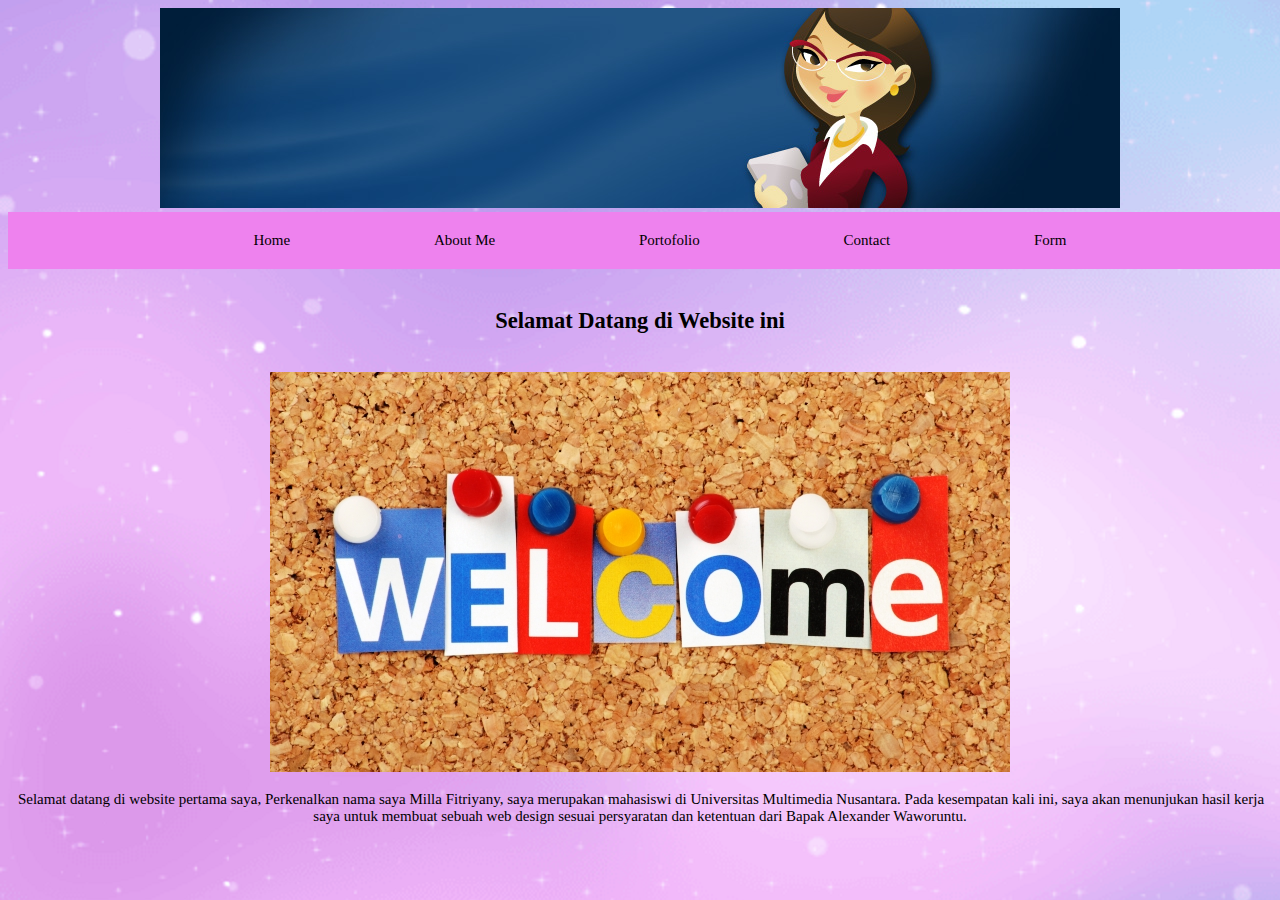
<file: Poject 8 sepetember 2019/index.html>
<!DOCTYPE html>
<html>
<head>
	<title>Milla's Blog</title>
	<link href="main.css" rel="stylesheet">
</head>
<body>
<div class="layout">
	<div id="header"><img src="header.jpg">
			<div id="menu">
			<nav>
				<a style="padding: 20px 70px;" href="index.html">Home</a>
				<a style="padding: 20px 70px;" href="aboutme.html">About Me</a>
				<a style="padding: 20px 70px;" href="portofolio.html">Portofolio</a>
				<a style="padding: 20px 70px;" href="contact.html">Contact</a>
				<a style="padding: 20px 70px;" href="form.html">Form</a>
			</nav>
		</div>
		<div id="tagline">
			<h2>Selamat Datang di Website ini</h2>
		</div>
		<div id="isi">
			<img src="home.jpg">
			<div id="isihome">
				<p style="text-align: center; text-indent: 2px;"> Selamat datang di website pertama saya, Perkenalkan nama saya Milla Fitriyany, saya merupakan mahasiswi di Universitas Multimedia Nusantara.
				Pada kesempatan kali ini, saya akan menunjukan hasil kerja saya untuk membuat sebuah web design sesuai persyaratan dan ketentuan dari Bapak Alexander Waworuntu.</p>
			</div>
		</div>
		<div id="footer"></div>
	</div>

</body>
</html>
</file>
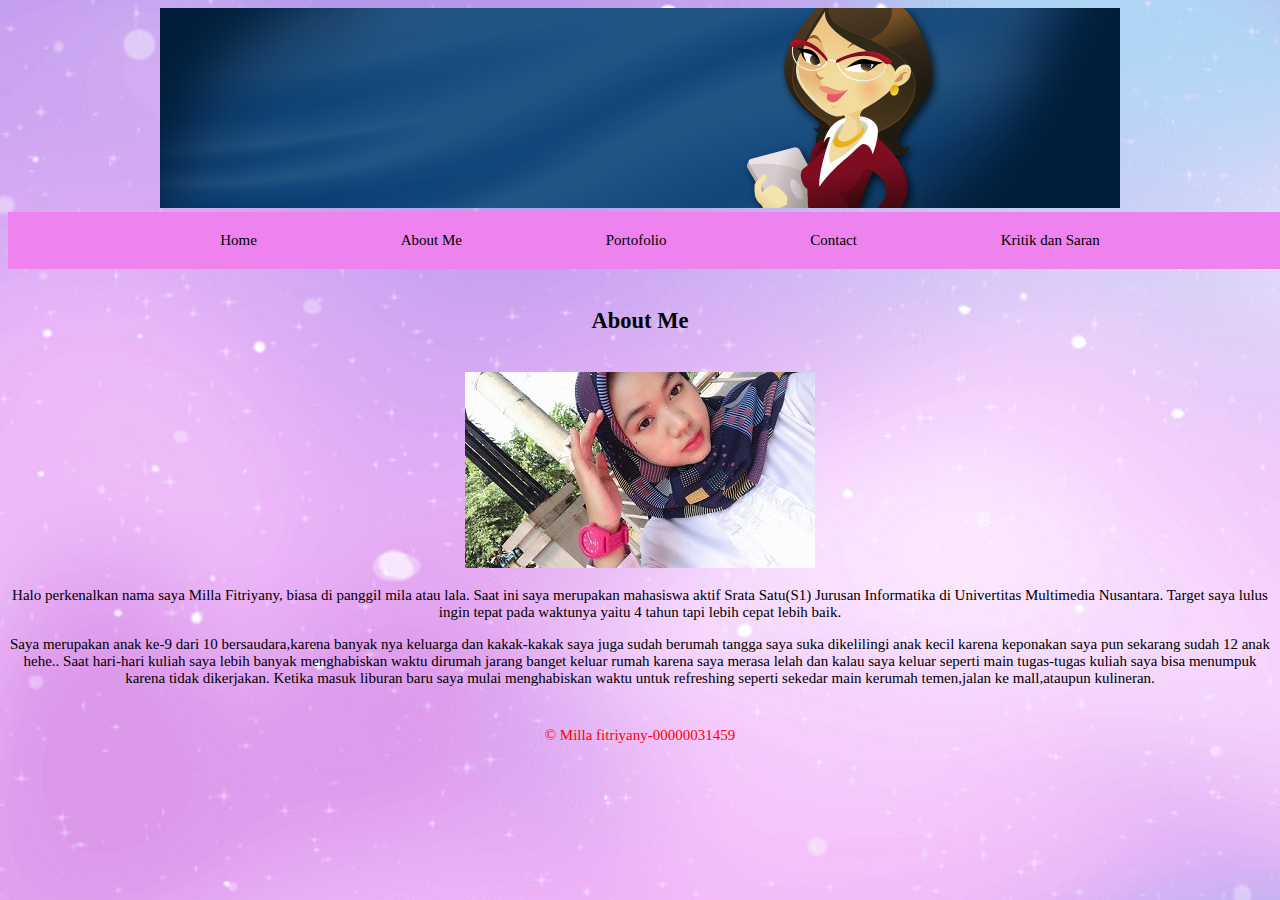
<file: Poject 8 sepetember 2019/aboutme.html>
<!DOCTYPE html>
<html>
	<head>
		<title>Milla's Blog</title>
		<link href="main.css" rel="stylesheet">
	</head>
<body>
	<div class="layout">
		<div id="header"><img src="header.jpg">
				<div id="menu">
					<nav>
						<a style="padding: 20px 70px;" href="index.html">Home</a>
						<a style="padding: 20px 70px;" href="aboutme.html">About Me</a>
						<a style="padding: 20px 70px;" href="portofolio.html">Portofolio</a>
						<a style="padding: 20px 70px;" href="contact.html">Contact</a>
						<a style="padding: 20px 70px;" href="Kritikdansaran.html">Kritik dan Saran</a>
					</nav>
				</div>
			<div id="tagline">
				<h2>About Me</h2>
			</div>
			<div id="isi">
				<img src="aboutt.jpg">
				<div id="isiaboutme">
					<p >Halo perkenalkan nama saya Milla Fitriyany, biasa di panggil mila atau lala. Saat ini saya merupakan mahasiswa aktif Srata Satu(S1) Jurusan Informatika di Univertitas Multimedia Nusantara. Target saya lulus ingin tepat pada waktunya yaitu 4 tahun tapi lebih cepat lebih baik.</p>
						<p>Saya merupakan anak ke-9 dari 10 bersaudara,karena banyak nya keluarga dan kakak-kakak saya juga sudah berumah tangga saya suka dikelilingi anak kecil karena keponakan saya pun sekarang sudah 12 anak hehe..
						Saat hari-hari kuliah saya lebih banyak menghabiskan waktu dirumah jarang banget keluar rumah karena saya merasa lelah dan kalau saya keluar seperti main tugas-tugas kuliah saya bisa menumpuk karena tidak dikerjakan. Ketika masuk liburan baru saya mulai menghabiskan waktu untuk refreshing seperti sekedar main kerumah temen,jalan ke mall,ataupun kulineran.</p>

				</div>
			</div>
			<div id="footer">
				<footer>
					<span>&copy; Milla fitriyany-00000031459</span>
				</footer>
			</div>
		</div>
	</div>

</body>
</html>
</file>
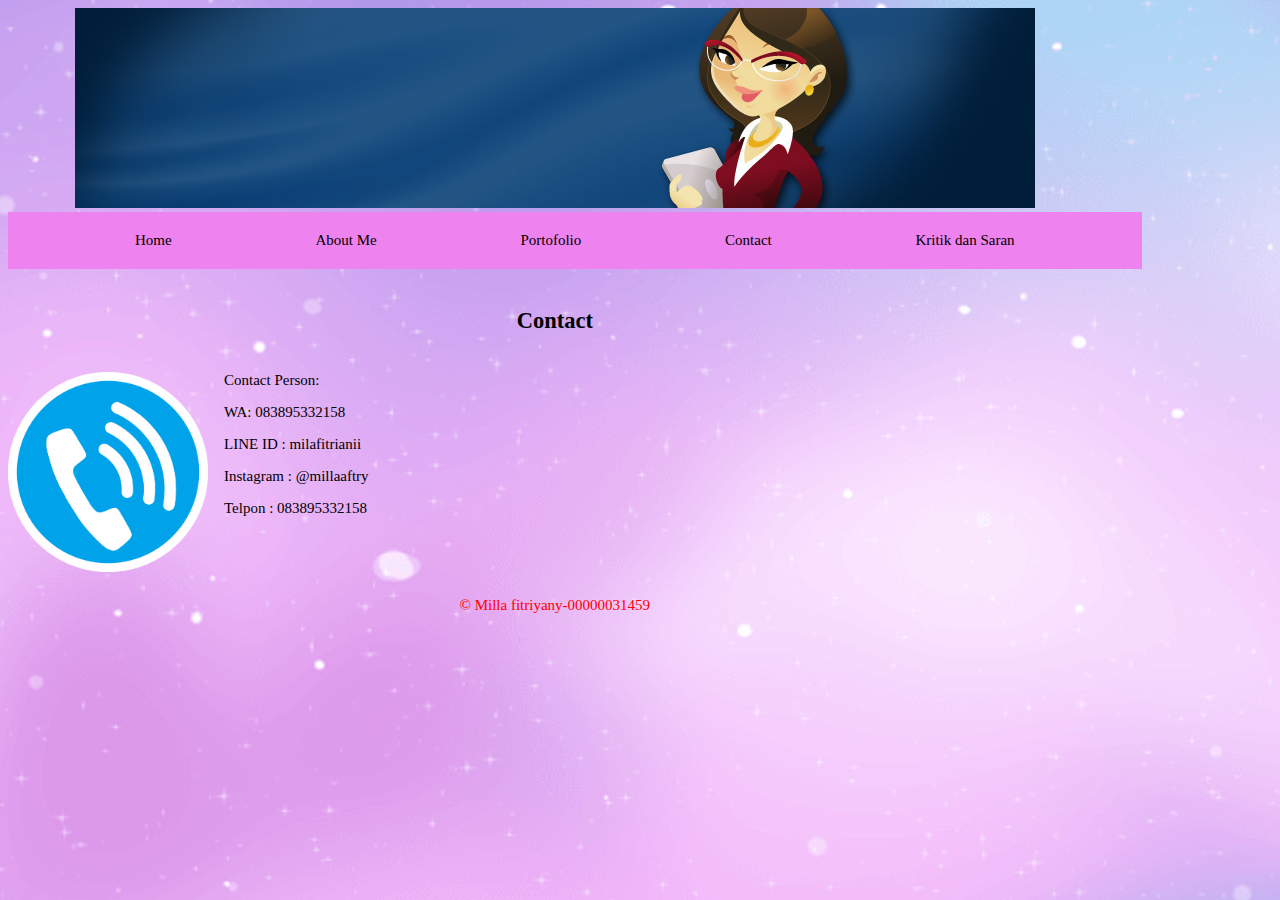
<file: Poject 8 sepetember 2019/contact.html>
<!DOCTYPE html>
<html>
<head>
	<title>Milla's Blog</title>
	<link href="main.css" rel="stylesheet">
</head>
<body>
<div class="layout">
	<div id="header"><img src="header.jpg">
		<div id="menu">
			<nav>
				<a style="padding: 20px 70px;" href="index.html">Home</a>
				<a style="padding: 20px 70px;" href="aboutme.html">About Me</a>
				<a style="padding: 20px 70px;" href="portofolio.html">Portofolio</a>
				<a style="padding: 20px 70px;" href="contact.html">Contact</a>
				<a style="padding: 20px 70px;" href="Kritikdansaran.html">Kritik dan Saran</a>
			</nav>
		</div>
		<div id="tagline">
			<h2>Contact</h2>
		</div>
		<div id="isi">
			
			<div id="isicontact">
				<img class="kiri" style="width: 200px;" src="telepon.png"/>
				 <p> Contact Person: </p>
				<p>WA: 083895332158</p>
				<p>LINE ID : milafitrianii</p>
				<p>Instagram : @millaaftry</p>
				<p>Telpon : 083895332158</p></p>
			</div>
		</div>
		<div id="footer">
			<footer>
				<span>&copy; Milla fitriyany-00000031459</span>
			</footer>
		</div>
	</div>
</div>

</body>
</html>
</file>
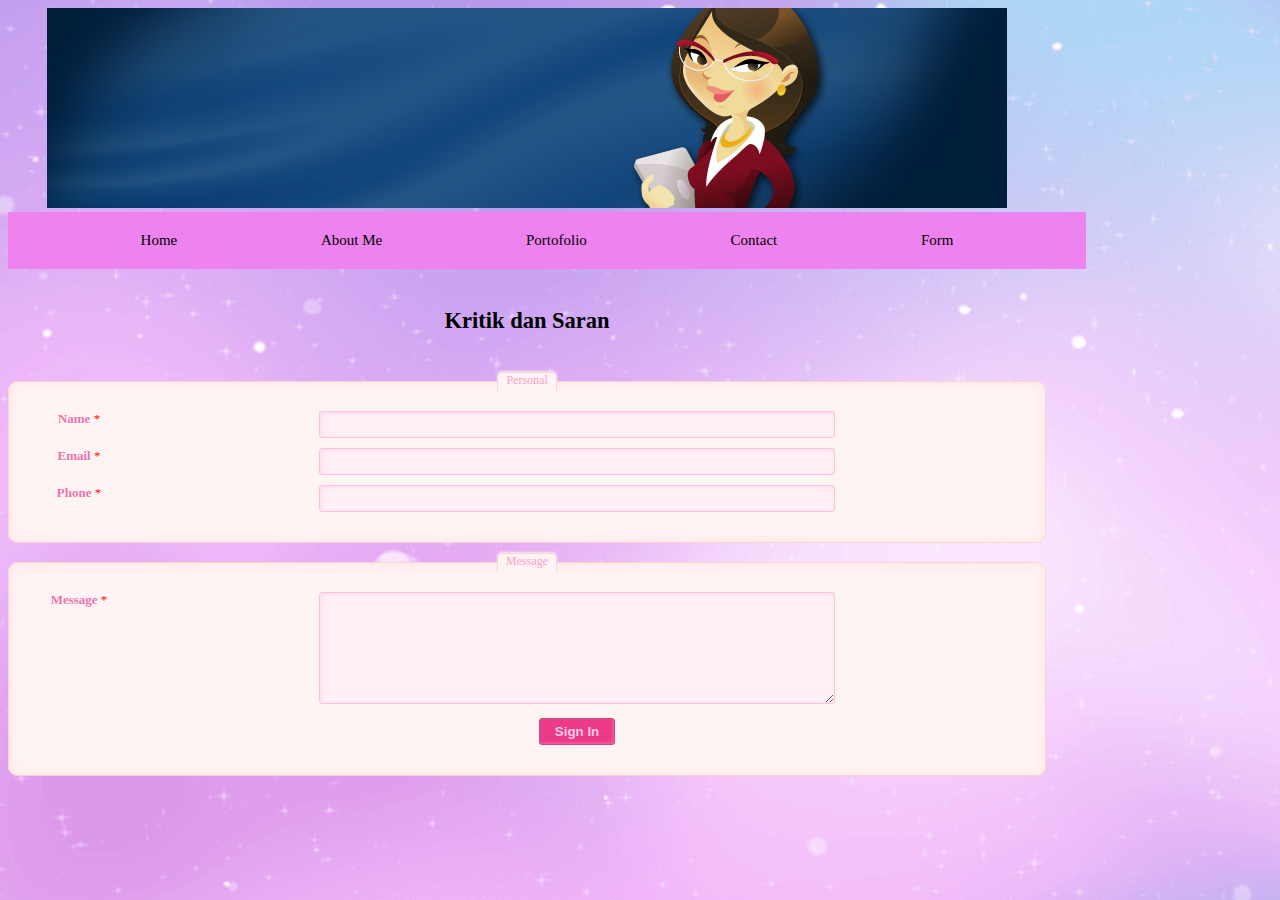
<file: Poject 8 sepetember 2019/form.html>
<!DOCTYPE html>
<html>
<head>
	<title>Milla's Blog</title>
	<link href="main.css" rel="stylesheet">
</head>
<body>
<div class="layout">
	<div id="header"><img src="header.jpg">
			<div id="menu">
			<nav>
				<a style="padding: 20px 70px;" href="index.html">Home</a>
				<a style="padding: 20px 70px;" href="aboutme.html">About Me</a>
				<a style="padding: 20px 70px;" href="portofolio.html">Portofolio</a>
				<a style="padding: 20px 70px;" href="contact.html">Contact</a>
				<a style="padding: 20px 70px;" href="form.html">Form</a>
			</nav>
		</div>
		<div id="tagline">
			<h2>Kritik dan Saran</h2>
		</div>
		<div id="isi">
			<div id="isiform">
				<div class="form-style-3">
<form>
<fieldset><legend>Personal</legend>
  <label for="field1"><span>Name <span class="required">*</span></span><input type="text" class="input-field" name="field1" value="" /></label>
  <label for="field2"><span>Email <span class="required">*</span></span><input type="email" class="input-field" name="field2" value="" /></label>
  <label for="field3"><span>Phone <span class="required">*</span></span><input type="text" class="input-field" name="field3" value="" /></label>
</select></label>
</fieldset>
<fieldset><legend>Message</legend>
  <label for="field6"><span>Message <span class="required">*</span></span><textarea name="field6" class="textarea-field"></textarea></label>
  <label><span>&nbsp;</span><input type="submit" value="Sign In"/></label>
</fieldset>
</form>
</div>
			</div>
		</div>
		<div id="footer"></div>
	</div>

</body>
</html>
</file>
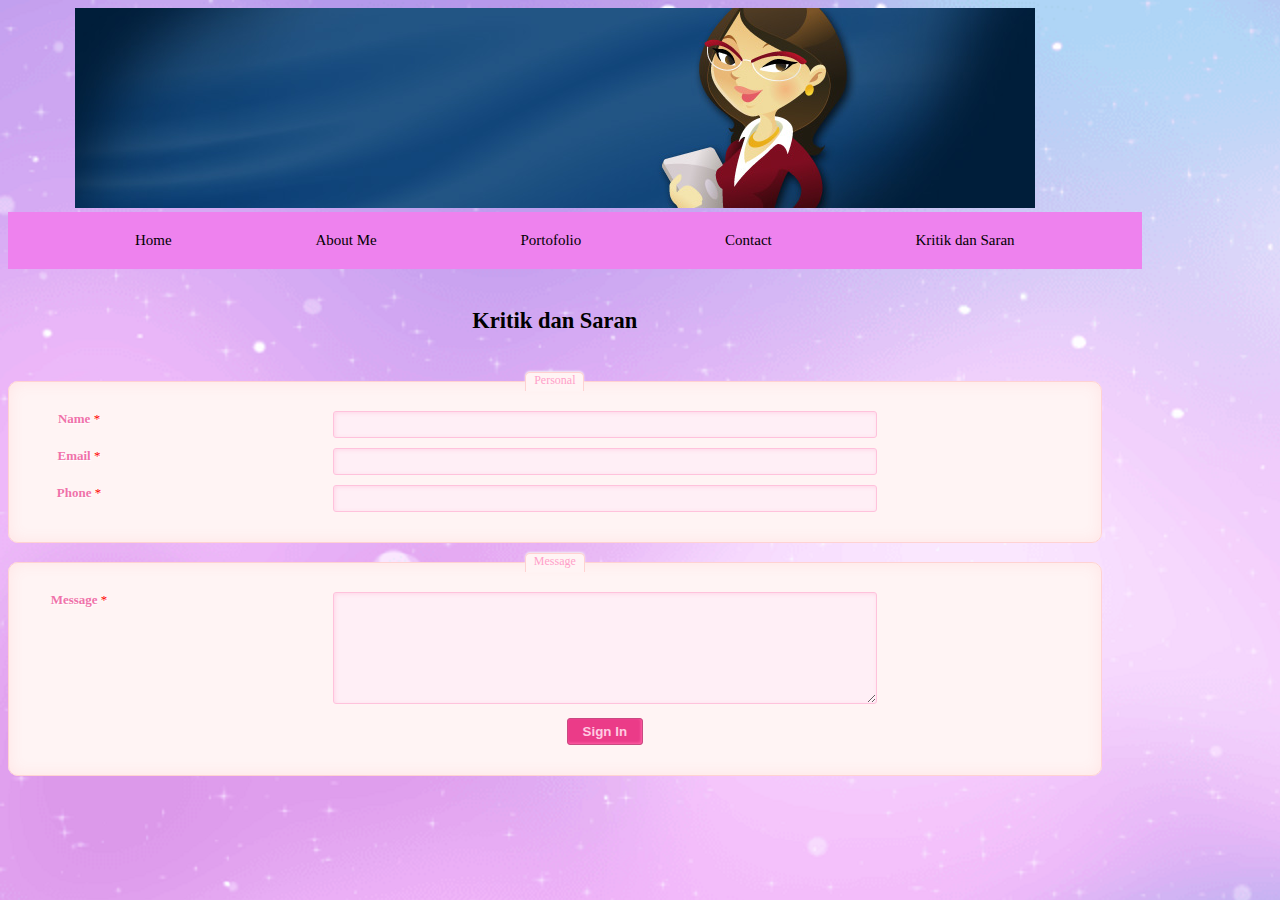
<file: Poject 8 sepetember 2019/kritikdansaran.html>
<!DOCTYPE html>
<html>
<head>
	<title>Milla's Blog</title>
	<link href="main.css" rel="stylesheet">
</head>
<body>
<div class="layout">
	<div id="header"><img src="header.jpg">
			<div id="menu">
			<nav>
				<a style="padding: 20px 70px;" href="index.html">Home</a>
				<a style="padding: 20px 70px;" href="aboutme.html">About Me</a>
				<a style="padding: 20px 70px;" href="portofolio.html">Portofolio</a>
				<a style="padding: 20px 70px;" href="contact.html">Contact</a>
				<a style="padding: 20px 70px;" href="Kritikdansaran.html">Kritik dan Saran</a>
			</nav>
		</div>
		<div id="tagline">
			<h2>Kritik dan Saran</h2>
		</div>
		<div id="isi">
			<div id="isiform">
				<div class="form-style-3">
<form>
<fieldset><legend>Personal</legend>
  <label for="field1"><span>Name <span class="required">*</span></span><input type="text" class="input-field" name="field1" value="" /></label>
  <label for="field2"><span>Email <span class="required">*</span></span><input type="email" class="input-field" name="field2" value="" /></label>
  <label for="field3"><span>Phone <span class="required">*</span></span><input type="text" class="input-field" name="field3" value="" /></label>
</select></label>
</fieldset>
<fieldset><legend>Message</legend>
  <label for="field6"><span>Message <span class="required">*</span></span><textarea name="field6" class="textarea-field"></textarea></label>
  <label><span>&nbsp;</span><input type="submit" value="Sign In"/></label>
</fieldset>
</form>
</div>
			</div>
		</div>
		<div id="footer"></div>
	</div>

</body>
</html>
</file>
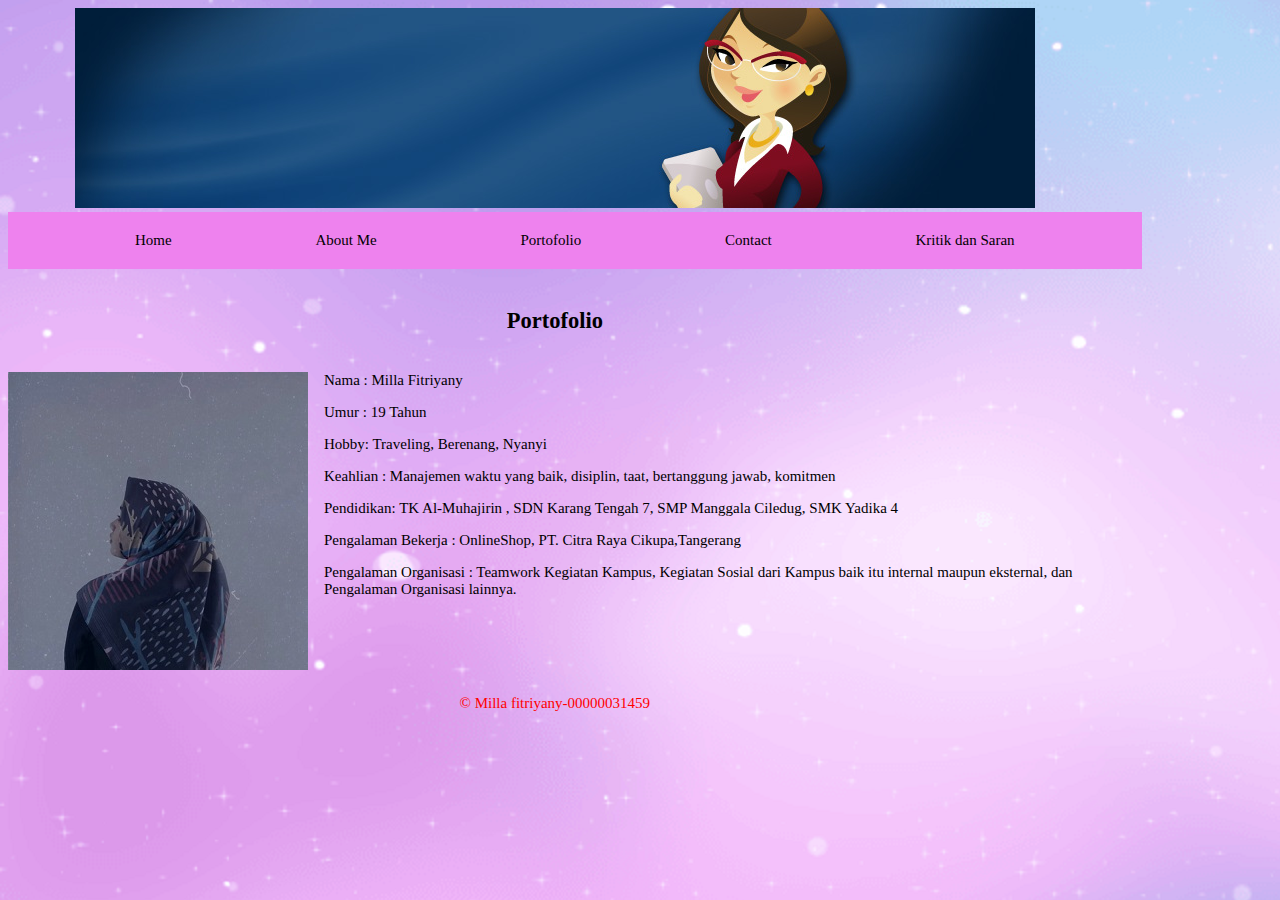
<file: Poject 8 sepetember 2019/portofolio.html>
<!DOCTYPE html>
<html>
<head>
	<title>Milla's Blog</title>
	<link href="main.css" rel="stylesheet">
</head>
<body>
	<div class="layout">
		<div id="header">
			<img src="header.jpg">
			<div id="menu">
				<nav>
					<a style="padding: 20px 70px;" href="index.html">Home</a>
					<a style="padding: 20px 70px;" href="aboutme.html">About Me</a>
					<a style="padding: 20px 70px;" href="portofolio.html">Portofolio</a>
					<a style="padding: 20px 70px;" href="contact.html">Contact</a>
					<a style="padding: 20px 70px;" href="Kritikdansaran.html">Kritik dan Saran</a>
				</nav>
			</div>
			<div id="tagline">
				<h2>Portofolio</h2>
			</div>
			<div id="isi">
				<div id="isiportofolio">
					 <p><img class="kiri" src="about.jpg"/> Nama : Milla Fitriyany</p>
					<p>Umur : 19 Tahun</p>
					<p>Hobby: Traveling, Berenang, Nyanyi</p>
					<p>Keahlian : Manajemen waktu yang baik, disiplin, taat, bertanggung jawab, komitmen</p>
					<p>Pendidikan: TK Al-Muhajirin , SDN Karang Tengah 7, SMP Manggala Ciledug, SMK Yadika 4</p>
					<p>Pengalaman Bekerja : OnlineShop, PT. Citra Raya Cikupa,Tangerang</p>
					<p>Pengalaman Organisasi : Teamwork Kegiatan Kampus, Kegiatan Sosial dari Kampus baik itu internal maupun eksternal, dan Pengalaman Organisasi lainnya.</p></p>
				</div>
			</div>
			<div id="footer">
			<footer>
				<span>&copy; Milla fitriyany-00000031459</span>
			</footer>
		</div>
		</div>
	</div>
	</div>	
</body>
</html>
</file>
<file: Poject 8 sepetember 2019/main.css>
body{
	background-image: url(background.png);
	text-align: center;
	font-family:'Courgette', cursive;
	font-size: 15px;
}

body div div nav a {
	text-decoration: none;
	color: black;
	font-size: 15px;
}

body div div nav a:hover {background-color: #eee;}

.layout {
	display: grid;
	grid-template-columns: repeat(6, auto);
	grid-template-rows: repeat(5, auto);
	grid-template-areas: 
	"layout layout layout layout layout layout"
	"menu menu menu menu menu menu"
	"tagline tagline tagline tagline tagline tagline"
	"sidebar konten konten konten konten"
	"footer footer footer footer footer footer"
}

#header {
	width: 100%;
	height: 130px;
}

#menu {
	width: 100%;
	background-color: violet;
	position: relative;
	padding: 20px;
	display: flex;
	justify-content: center;
}

#menu ul{
	margin: 0;
	padding: 0;
	list-style: none;
}

#menu ul li {
	float: left;
}

#tagline{
	color: black;
	margin: 20px;
	justify-content: center;
	grid-area: tagline;
	text-align: center;
	display: grid;
}
#menu ul li a {
	float: left;
	color: #d4d4d4;
	padding: 12px 20px;
	text-decoration: none;
	background: '';
	border-left: 1px solid #3C4042;
	text-shadow: 0 -1px 1px rgba(0,0,0,0);
}

#menu ul li a:hover {
	color: black;
	background: #3C4042;
}

#isiabout {
	text-align: center;
	grid-template-areas: isi;
	display: grid;
	margin: auto;
	font-size: 20px;
}

img.kiri {
	float: left;
	margin-right: 16px;
}

#isiportofolio {
	
	text-align: left;
}

#isicontact {
	
	text-align: left;
	color: black;
}

#footer {
	clear: both;
	padding: 25px;
	text-align: center;
	color : red;
}

@media screen and (max-width: 1000px) {
  body {
    background-color: blue;
  }
}

/* On screens that are 600px or less, set the background color to olive */
@media screen and (max-width: 600px) {
  body {
    background-color: olive;
  }
}

@media screen and (min-width: 1000px) {
		
}

<style type="text/css">
.form-style-3{
	max-width: 450px;
	font-family: "Lucida Sans Unicode", "Lucida Grande", sans-serif;
}
.form-style-3 label{
	display:block;
	margin-bottom: 10px;
}
.form-style-3 label > span{
	float: left;
	width: 100px;
	color: #F072A9;
	font-weight: bold;
	font-size: 13px;
	text-shadow: 1px 1px 1px #fff;
}
.form-style-3 fieldset{
	border-radius: 10px;
	-webkit-border-radius: 10px;
	-moz-border-radius: 10px;
	margin: 0px 0px 10px 0px;
	border: 1px solid #FFD2D2;
	padding: 20px;
	background: #FFF4F4;
	box-shadow: inset 0px 0px 15px #FFE5E5;
	-moz-box-shadow: inset 0px 0px 15px #FFE5E5;
	-webkit-box-shadow: inset 0px 0px 15px #FFE5E5;
}
.form-style-3 fieldset legend{
	color: #FFA0C9;
	border-top: 1px solid #FFD2D2;
	border-left: 1px solid #FFD2D2;
	border-right: 1px solid #FFD2D2;
	border-radius: 5px 5px 0px 0px;
	-webkit-border-radius: 5px 5px 0px 0px;
	-moz-border-radius: 5px 5px 0px 0px;
	background: #FFF4F4;
	padding: 0px 8px 3px 8px;
	box-shadow: -0px -1px 2px #F1F1F1;
	-moz-box-shadow:-0px -1px 2px #F1F1F1;
	-webkit-box-shadow:-0px -1px 2px #F1F1F1;
	font-weight: normal;
	font-size: 12px;
}
.form-style-3 textarea{
	width:250px;
	height:100px;
}
.form-style-3 input[type=text],
.form-style-3 input[type=date],
.form-style-3 input[type=datetime],
.form-style-3 input[type=number],
.form-style-3 input[type=search],
.form-style-3 input[type=time],
.form-style-3 input[type=url],
.form-style-3 input[type=email],
.form-style-3 select, 
.form-style-3 textarea{
	border-radius: 3px;
	-webkit-border-radius: 3px;
	-moz-border-radius: 3px;
	border: 1px solid #FFC2DC;
	outline: none;
	color: #F072A9;
	padding: 5px 8px 5px 8px;
	box-shadow: inset 1px 1px 4px #FFD5E7;
	-moz-box-shadow: inset 1px 1px 4px #FFD5E7;
	-webkit-box-shadow: inset 1px 1px 4px #FFD5E7;
	background: #FFEFF6;
	width:50%;

}
.form-style-3  input[type=submit],
.form-style-3  input[type=button]{
	background: #EB3B88;
	border: 1px solid #C94A81;
	padding: 5px 15px 5px 15px;
	color: #FFCBE2;
	box-shadow: inset -1px -1px 3px #FF62A7;
	-moz-box-shadow: inset -1px -1px 3px #FF62A7;
	-webkit-box-shadow: inset -1px -1px 3px #FF62A7;
	border-radius: 3px;
	border-radius: 3px;
	-webkit-border-radius: 3px;
	-moz-border-radius: 3px;	
	font-weight: bold;
}
.form-style-3 .required{
	color:red;
	font-weight:normal;
}
</style>
</file>
